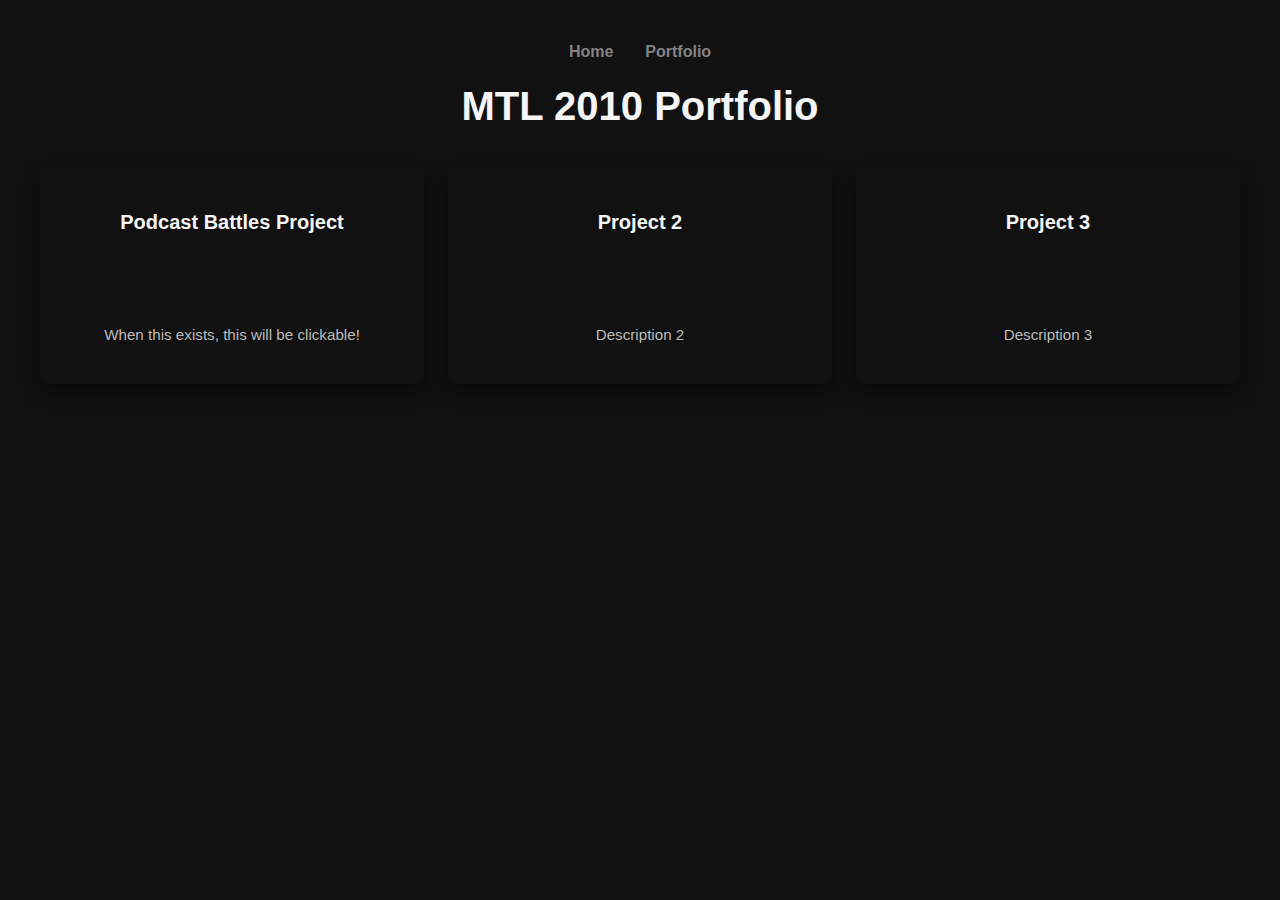
<file: portfolio/index.html>
<!DOCTYPE html>
<html lang="en">

<head>
    <meta charset="UTF-8">
    <meta name="viewport" content="width=device-width, initial-scale=1.0">
    <title>Jayden Baker - Portfolio</title>
    <link rel="stylesheet" href="/assets/css/style.css">
</head>

<body class="portfolio">
    <nav class="navbar">
        <a href="/">Home</a>
        <a href="/portfolio/">Portfolio</a>
    </nav>
    <h1>MTL 2010 Portfolio</h1>
    <div class="grid">
        <a class="card" style="background-image: url('https://images.unsplash.com/photo-1556761175-129418cb2dfe?w=800&auto=format&fit=crop&q=60&ixlib=rb-4.1.0&ixid=M3wxMjA3fDB8MHxzZWFyY2h8M3x8UG9kY2FzdHxlbnwwfHwwfHx8MA%3D%3D');">
            <span class="overlay">
                <h2>Podcast Battles Project</h2>
                <p>When this exists, this will be clickable!</p>
            </span>
        </a>
        <a class="card">
            <span class="overlay">
                <h2>Project 2</h2>
                <p>Description 2</p>
            </span>
        </a>
        <a class="card">
            <span class="overlay">
                <h2>Project 3</h2>
                <p>Description 3</p>
            </span>
        </a>
    </div>
</body>

</html>
</file>
<file: assets/css/style.css>
* {
    margin: 0;
    padding: 0;
    box-sizing: border-box;
}

body {
    font-family: Arial, sans-serif;
    line-height: 1.5;
    background-color: #111;
    color: #f5f5f5;
    padding: 2rem;
}

h1 {
    text-align: center;
    margin-bottom: 2rem;
    font-size: 2.5rem;
}

a {
    color:#f5f5f5;
}

.navbar {
    display: flex;
    justify-content: center;
    gap: 2rem;
    padding: .5rem 0;
    top: 0;
    z-index: 10;
    position: relative;
}

.navbar a {
    color: #838383;
    text-decoration: none;
    font-weight: bold;
    position: relative;
    padding-bottom: 4px;
    transition: color 0.2s ease;
}

.navbar a::after {
    content: "";
    position: absolute;
    left: 50%;
    bottom: 0;
    width: 0;
    height: 2px;
    background-color: #fff;
    transition: width 0.3s ease, left 0.3s ease;
    transform: translateX(-50%);
}

.navbar a:hover::after {
    width: 100%;
}

body.home .navbar a[href="/class/"] {
    color: #f5f5f5;
}

body.home .navbar a[href="/class/"]::after {
    width: 100%;
}

body.portfolio .navbar a[href="/class/portfolio/"] {
    color: #f5f5f5;
}

body.portfolio .navbar a[href="/class/portfolio/"]::after {
    width: 100%;
}

.card-container {
  flex: 1;
  display: flex;
  justify-content: center;
  align-items: center;
  padding: 2rem;
}

.card {
  background-color: #222222dd;
  border-radius: 12px;
  padding: 1rem;
  padding-top: 0;
  max-width: 600px;
  width: 100%;
  box-shadow: 0 8px 20px rgba(0,0,0,0.5);
  margin-right: 50%;
}

.footer {
    position: fixed;
    left: 0;
    bottom: 0;
    width: 100%;
    text-align: center;
    padding: 1.5rem 1rem;
    background-color: #222222dd;
    color: #f5f5f5;
}

.footer .social {
    margin-top: 0.5rem;
    display: flex;
    justify-content: center;
    gap: 1rem;
}

.footer .social a {
    color: #f5f5f5;
    transition: color 0.2s ease;
}

.footer .social a:hover {
    color: #1e90ff;
}

.footer .social svg {
    width: 24px;
    height: 24px;
    vertical-align: middle;
    fill: currentColor;
}

body.home {
    background-image: url("https://images.unsplash.com/photo-1484417894907-623942c8ee29?q=80&w=1932&auto=format&fit=crop&ixlib=rb-4.1.0&ixid=M3wxMjA3fDB8MHxwaG90by1wYWdlfHx8fGVufDB8fHx8fA%3D%3D");
    background-size: cover;
}

body.home .hero {
    text-align: center;
    padding: 6rem 2rem 3rem;
    color: #f5f5f5;
}

body.home .hero h1 {
    font-size: 3rem;
    margin-bottom: 1rem;
}

body.home .hero p {
    font-size: 1.2rem;
    margin-bottom: 2rem;
    color: #ccc;
}

body.home .hero .btn {
    text-decoration: none;
    color: #fff;
    background-color: #1e90ff;
    padding: 0.75rem 1.5rem;
    border-radius: 8px;
    font-weight: bold;
    transition: background 0.2s ease;
}

body.home .hero .btn:hover {
    background-color: #0d6efd;
}

body.home .about {
    max-width: 800px;
    margin: 0 auto;
    padding: 2rem;
    text-align: center;
    color: #bbb;
}

body.portfolio h1 {
    color: #f5f5f5;
}

body.portfolio .grid {
    display: grid;
    grid-template-columns: repeat(auto-fit, minmax(250px, 1fr));
    gap: 1.5rem;
    max-width: 1200px;
    margin: 0 auto;
}

body.portfolio .card {
    text-align: center;
    position: relative;
    padding-bottom: 56.25%;
    background: center no-repeat;
    background-image: none;
    background-size: cover;
    transition-property: all;
    transition-timing-function: cubic-bezier(.4, 0, .2, 1);
    transition-duration: .2s;
}

body.portfolio .card .overlay {
    background: rgba(17, 17, 17, .7);
    position: absolute;
    top: 0;
    left: 0;
    right: 0;
    bottom: 0;
    display: grid;
    align-items: center;
    justify-content: center;
    grid-template-columns: 80%
}

body.portfolio .card:hover {
    background-size: 105%;
}

body.portfolio .card h2 {
    margin-bottom: 0.5rem;
    font-size: 1.25rem;
    color: #f5f5f5;
}

body.portfolio .card p {
    font-size: 0.95rem;
    line-height: 1.4;
    color: #bbb;
}

.podcast-compare {
  display: flex;
  justify-content: center;
  gap: 2rem;            /* space between players */
  margin: 2rem 0;
  flex-wrap: wrap;      /* allows wrapping on small screens */
}

.podcast-track {
  flex: 1 1 300px;      /* grow/shrink, min width 300px */
  max-width: 400px;
  text-align: center;
  background-color: #1c1c1c;
  padding: 1.5rem;
  border-radius: 12px;
  box-shadow: 0 0 10px rgba(0,0,0,0.4);
}

.podcast-track h2 {
  margin-bottom: 1rem;
  font-size: 1.2rem;
}

.podcast-track audio {
  display: block;
  margin: 0 auto;
  width: 100%;
  border-radius: 10px;
  background-color: #222;
}

.project-description {
    margin: auto 10%;
}
</file>
